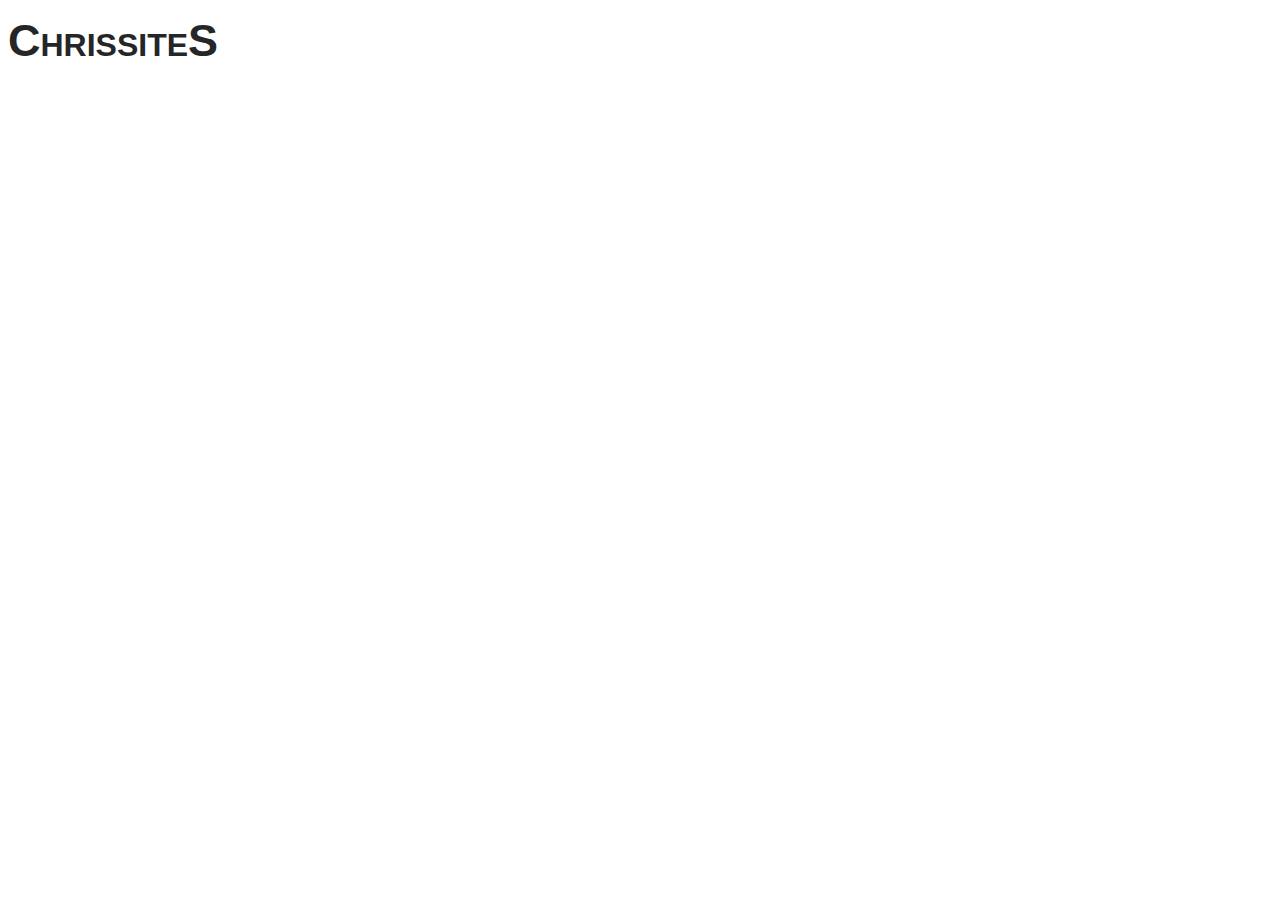
<file: index.html>
<!DOCTYPE HTML>
    <HTML>
        <HEAD>
                  <title>Chrissites</title>
                  <link rel="stylesheet" type="text/css" href="style.css">
        </HEAD>
        <BODY onload="changePage()">
                <h1 id="Log">ChrissiteS</h1>
        </BODY>
    </HTML>
    <script>
      function changePage() {
        setTimeout(function(){window.location="home.html"},4000);
      }
    </script>
</DOCTYPE>
</file>
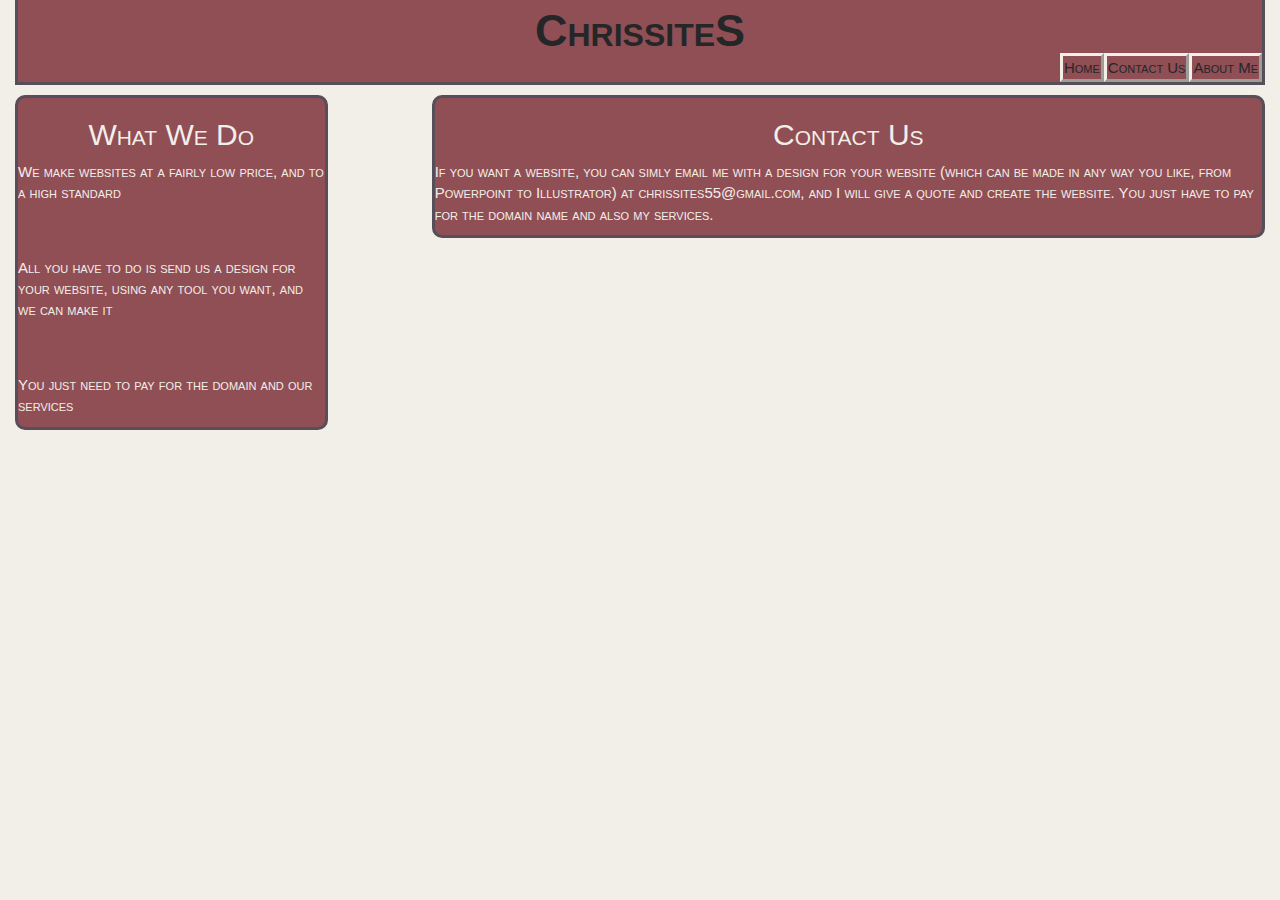
<file: contactUs.html>
<!DOCTYPE HTML>
    <HTML>
        <HEAD>
                  <title>Chrissites</title>
                  <link rel="stylesheet" type="text/css" href="style.css">
                  <link rel="stylesheet" type="text/css" href="bootstrap-3.3.6-dist/css/bootstrap.css">
                  <link rel="shortcut icon" type="image/x-icon" href="favicon.png" />
        </HEAD>
        <BODY class="body">
              <div class="container-fluid">
                <div class="Top col-xs-12">
                <div class="row">
                  <div  class="col-xs-12 center"><h1 id="Log">ChrissiteS</h1></div>
                </div>
                  <div class="row">
                    <btn class="linkBtn"><a class="linkTxt"  href="me.html">About Me</a></btn>
                    <btn class="linkBtn"><a class="linkTxt"  href="contactUs.html">Contact Us</a></btn>
                    <btn class="linkBtn"><a class="linkTxt"  href="home.html">Home</a></btn>
                  </div>
              </div>
              <div class="col-xs-3 infoBox">
                <div class="row center">
                  <h1 class="infoTitle">What We Do</h1>
                </div>
                <div class="row">
                  <p class="infoText">We make websites at a fairly low price, and to a high standard</p>
                  <p class="infoText"><br><br>All you have to do is send us a design for your website, using any tool you want, and we can make it</p>
                  <p class="infoText"><br><br>You just need to pay for the domain and our services</p>
                </div>
              </div>
              <div class="col-xs-8 infoBox" style="float:right;">
                <div class="row center">
                  <h1 class="infoTitle">Contact Us</h1>
                </div>
                <div class="row">
                  <p class="infoText">If you want a website, you can simly email me with a design for your website (which can be made in any way you like,
                     from Powerpoint to Illustrator) at chrissites55@gmail.com, and I will give a quote and create the website. You just have to pay for
                     the domain name and also my services.</p>
                </div>
              </div>
            </div>
        </BODY>
    </HTML>
</DOCTYPE>
</file>
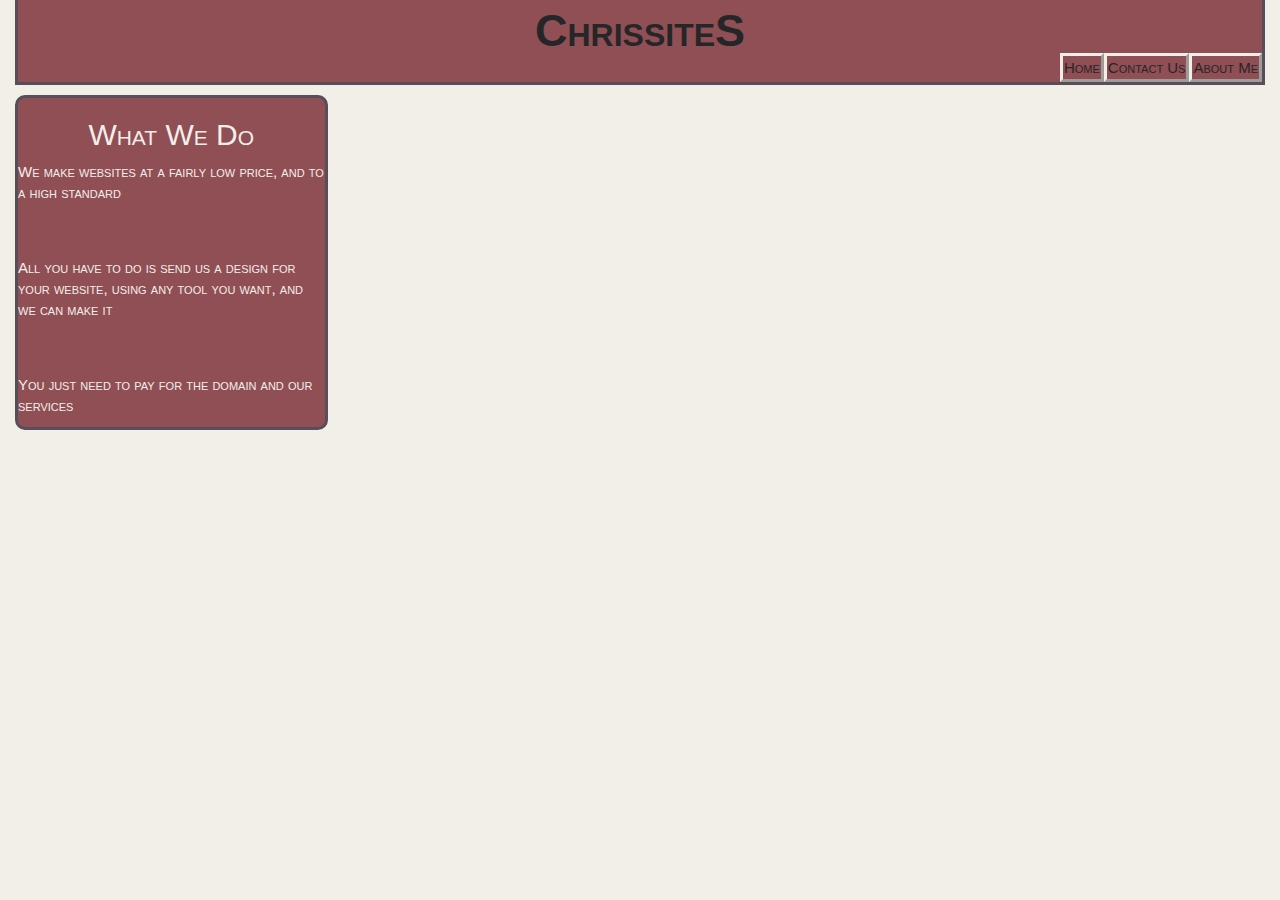
<file: home.html>
<!DOCTYPE HTML>
    <HTML>
        <HEAD>
                  <title>Chrissites</title>
                  <link rel="stylesheet" type="text/css" href="style.css">
                  <link rel="stylesheet" type="text/css" href="bootstrap-3.3.6-dist/css/bootstrap.css">
                  <link rel="shortcut icon" type="image/x-icon" href="favicon.png" />
        </HEAD>
        <BODY class="body">
              <div class="container-fluid">
                <div class="Top col-xs-12">
                <div class="row">
                  <div  class="col-xs-12 center"><h1 id="Log">ChrissiteS</h1></div>
                </div>
                  <div class="row">
                    <btn class="linkBtn"><a class="linkTxt"  href="me.html">About Me</a></btn>
                    <btn class="linkBtn"><a class="linkTxt"  href="contactUs.html">Contact Us</a></btn>
                    <btn class="linkBtn"><a class="linkTxt"  href="home.html">Home</a></btn>
                  </div>
              </div>
              <div class="col-xs-3 infoBox">
                <div class="row center">
                  <h1 class="infoTitle">What We Do</h1>
                </div>
                <div class="row">
                  <p class="infoText">We make websites at a fairly low price, and to a high standard</p>
                  <p class="infoText"><br><br>All you have to do is send us a design for your website, using any tool you want, and we can make it</p>
                  <p class="infoText"><br><br>You just need to pay for the domain and our services</p>
                </div>
              </div>
            </div>
        </BODY>
    </HTML>
</DOCTYPE>
</file>
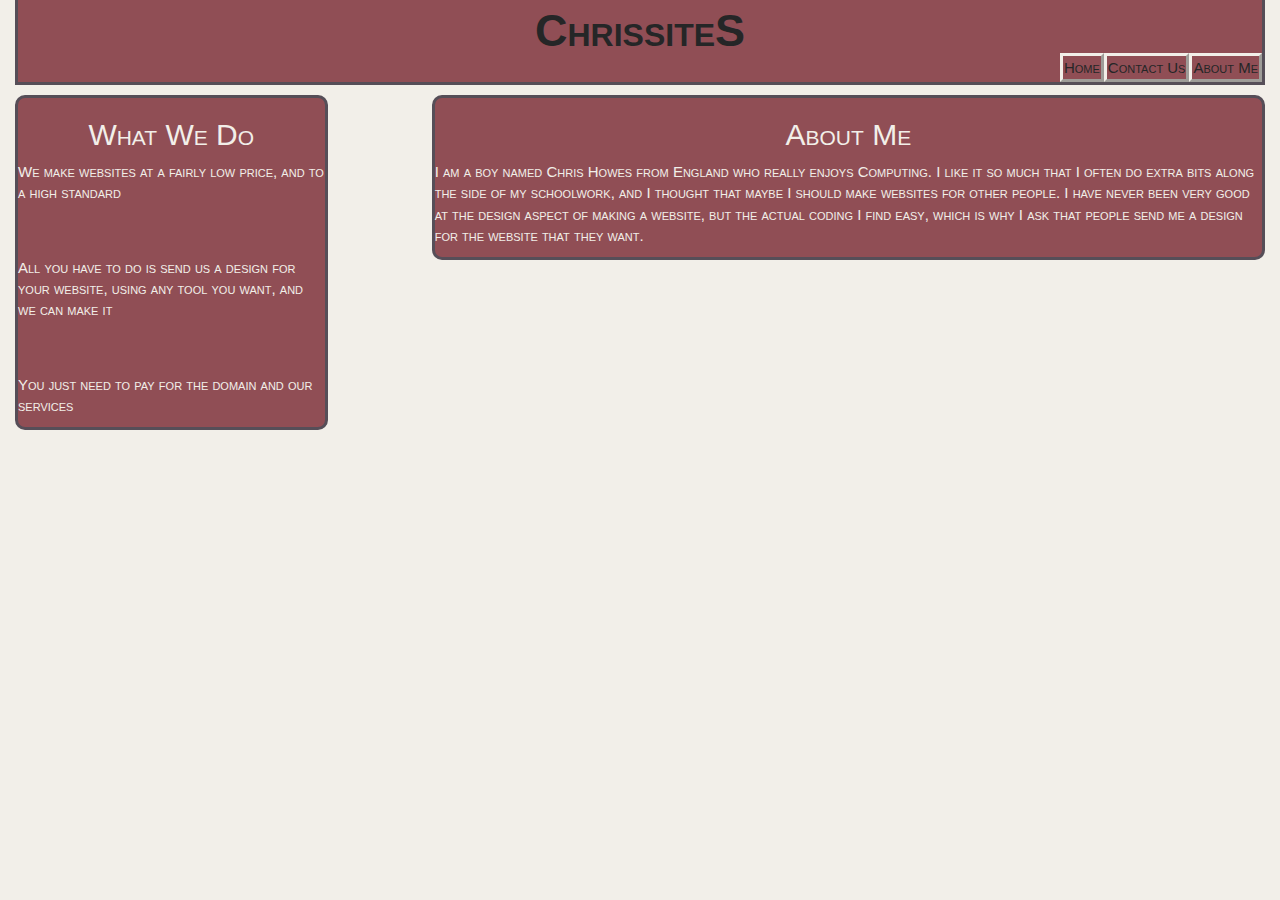
<file: me.html>
<!DOCTYPE HTML>
    <HTML>
        <HEAD>
                  <title>Chrissites</title>
                  <link rel="stylesheet" type="text/css" href="style.css">
                  <link rel="stylesheet" type="text/css" href="bootstrap-3.3.6-dist/css/bootstrap.css">
                  <link rel="shortcut icon" type="image/x-icon" href="favicon.png" />
        </HEAD>
        <BODY class="body">
              <div class="container-fluid">
                <div class="Top col-xs-12">
                <div class="row">
                  <div  class="col-xs-12 center"><h1 id="Log">ChrissiteS</h1></div>
                </div>
                  <div class="row">
                    <btn class="linkBtn"><a class="linkTxt"  href="me.html">About Me</a></btn>
                    <btn class="linkBtn"><a class="linkTxt"  href="contactUs.html">Contact Us</a></btn>
                    <btn class="linkBtn"><a class="linkTxt"  href="home.html">Home</a></btn>
                  </div>
              </div>
              <div class="col-xs-3 infoBox">
                <div class="row center">
                  <h1 class="infoTitle">What We Do</h1>
                </div>
                <div class="row">
                  <p class="infoText">We make websites at a fairly low price, and to a high standard</p>
                  <p class="infoText"><br><br>All you have to do is send us a design for your website, using any tool you want, and we can make it</p>
                  <p class="infoText"><br><br>You just need to pay for the domain and our services</p>
                </div>
              </div>
              <div class="col-xs-8 infoBox" style="float:right;">
                <div class="row center">
                  <h1 class="infoTitle">About Me</h1>
                </div>
                <div class="row">
                  <p class="infoText">I am a boy named Chris Howes from England who really enjoys Computing. I like it so much that I often do extra bits along the side
                  of my schoolwork, and I thought that maybe I should make websites for other people. I have never been very good at the design
                  aspect of making a website, but the actual coding I find easy, which is why I ask that people send me a design for the website that they want.</p>
                </div>
              </div>
            </div>
        </BODY>
    </HTML>
</DOCTYPE>
</file>
<file: style.css>
#Log {
	color:#252627;
	font-family: 'Arial Black', 'Arial Bold', Gadget, sans-serif;
	font-size: 45px;
	font-style: normal;
	font-variant: small-caps;
	font-weight: bold;
	line-height: 22.5px;
}

.Top {
	background-color:#904E55;
	border-color:#564E58;
	border-style:solid;
	border-top: transparent;
}

.center {
	text-align: center;
}

.container-fluid {
  padding:0;
  margin:0;
	background-color:#F2EFE9;
}

.linkBtn {
	background-color:#904E55;
	border-width: 3px;
	border-color:#F2EFE9;
	border-style: outset;
	float:right;
	padding:1px;
}

.linkTxt {
	color:#252627;
	font-family: 'Arial Black', 'Arial Bold', Gadget, sans-serif;
	font-size: 15px;
	font-style: normal;
	font-variant: small-caps;
}

.linkTxt:hover {
	color:#252627;
	font-family: 'Arial Black', 'Arial Bold', Gadget, sans-serif;
	font-size: 15px;
	font-style: normal;
	font-variant: small-caps;
	text-decoration:none;
}

.body {
	background-color:#F2EFE9;
}

.infoBox {
	background-color:#904E55;
	margin-top:10px;
	border-style:solid;
	border-radius:10px;
	border-color:#564E58;
}

.infoTitle {
	color:#F2EFE9;
	font-family: 'Arial Black', 'Arial Bold', Gadget, sans-serif;
	font-size: 30px;
	font-style: normal;
	font-variant: small-caps;
}

.infoText {
	color:#F2EFE9;
	font-family: 'Arial Black', 'Arial Bold', Gadget, sans-serif;
	font-size: 15px;
	font-style: normal;
	font-variant: small-caps;
}
</file>
